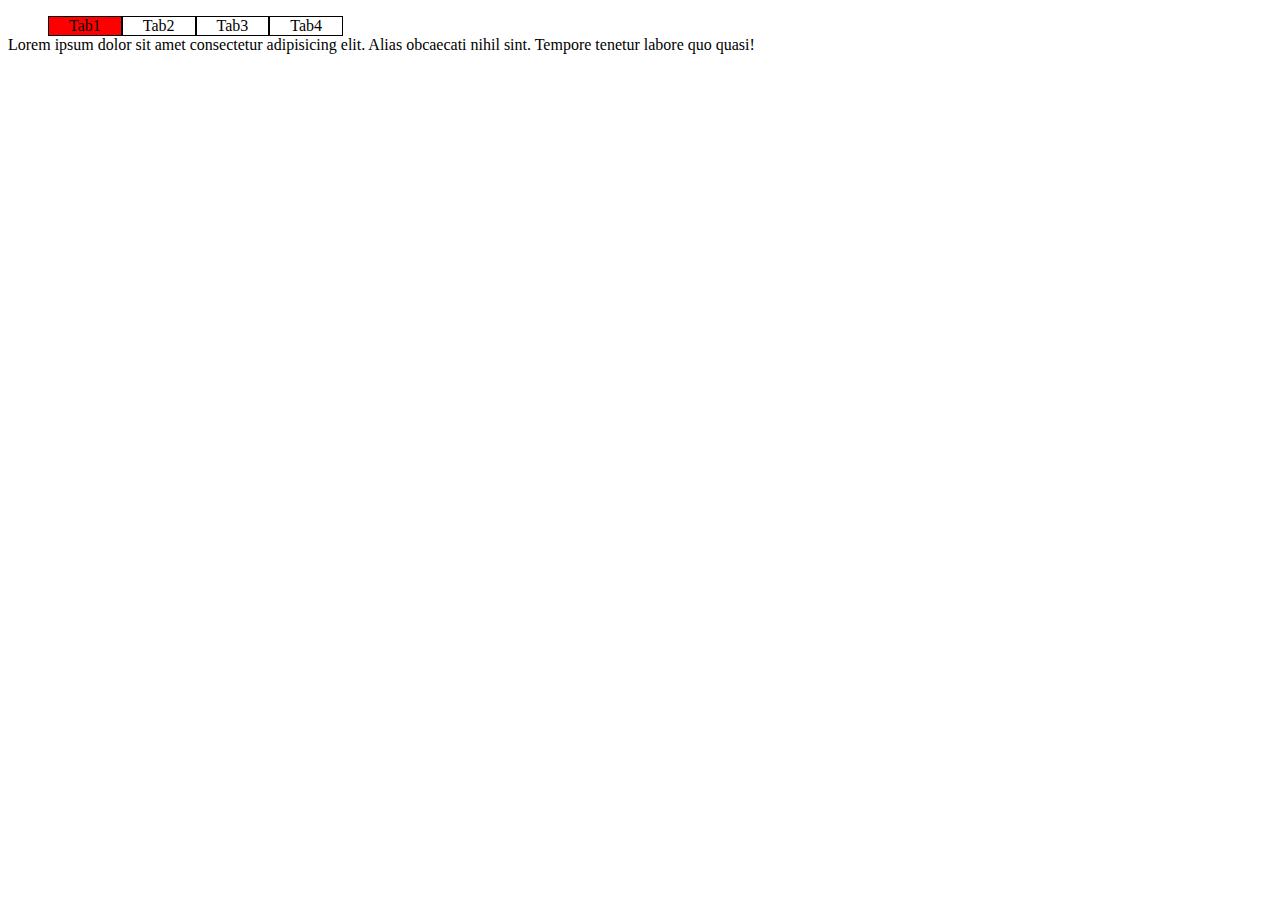
<file: PHP-ca2-14:8/index.html>
<!DOCTYPE html>
<html lang="en">
<head>
    <meta charset="UTF-8">
    <meta name="viewport" content="width=device-width, initial-scale=1.0">
    <meta http-equiv="X-UA-Compatible" content="ie=edge">
    <title>Document</title>
    <link rel="stylesheet" href="index.css">
    <script src="jquery-3.4.1.min.js"></script>
    <script>
        $(document).ready(function(){
            $('li').click(function(){
                //label
                $('li').removeClass('active');
                $(this).addClass('active');

                //An/ hien noi dung
                $('p').hide();
                var idLabel = $(this).attr('id');
                var idLabel = '#p' + idLabel;
                $(idLabel).show();
            });
        });
    </script>
</head>
<body>
    
    <ul>
        <li class="active" id='1'>Tab1</li>
        <li id='2'>Tab2</li>
        <li id='3'>Tab3</li>
        <li id='4'>Tab4</li>
    </ul>
    <div class="clear">
        <p id="p1">Lorem ipsum dolor sit amet consectetur adipisicing elit. Alias obcaecati nihil sint. Tempore tenetur labore quo quasi!</p>
        <p id="p2" class="d-none">Lorem ipsum dolor sit amet consectetur adipisicing elit. Alias obcaecat tenetur labore quo quasi voluptates veniam veritatis!</p>
        <p id="p3" class="d-none">Lorem ipsum dolor sit amet consectetur adipisicing elit. Alias obcaeTempore tenetur labore quo quasi voluptates veniam veritatis!</p>
        <p id="p4" class="d-none">Lorem ipsum dolor sit amet consectetur adipisicing elit. Alias obcaecati nihil siuo quasi voluptates veniam veritatis!</p>
    </div>

    
    
</body>
</html>
</file>
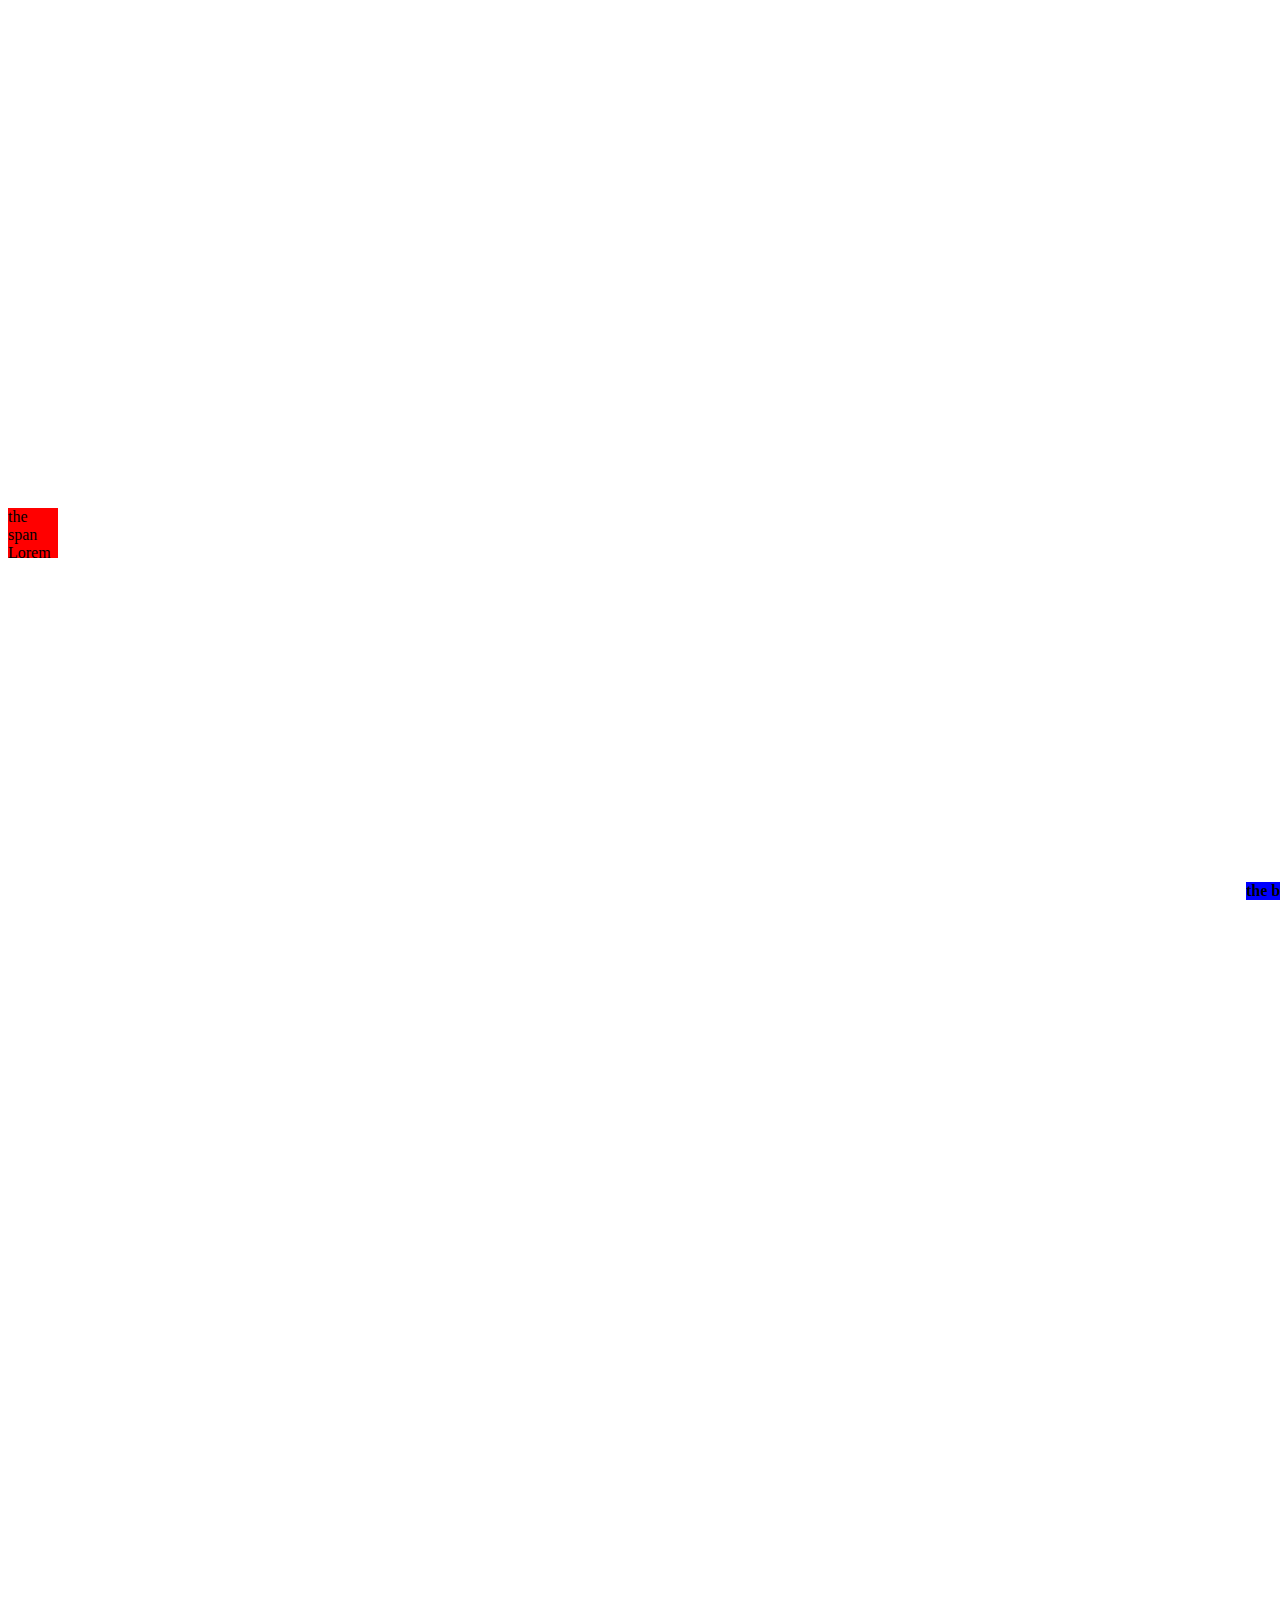
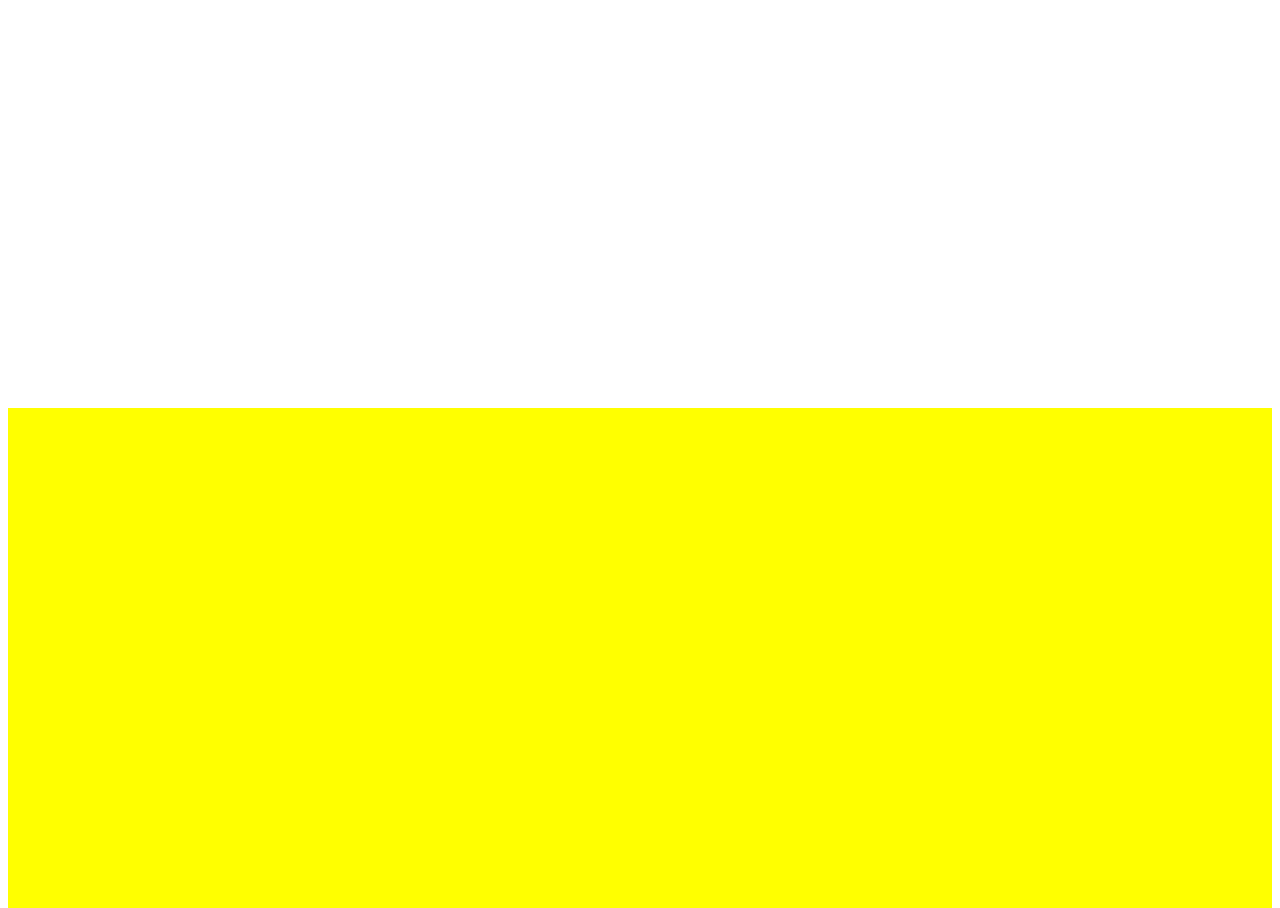
<file: PHP-07082019/demo.html>
<!DOCTYPE html>
<html lang="en">
<head>
    <meta charset="UTF-8">
    <meta name="viewport" content="width=device-width, initial-scale=1.0">
    <meta http-equiv="X-UA-Compatible" content="ie=edge">
    <title>Document</title>
    <style>
        #myDiv {
            height: 500px;
            background-color: yellow;
            position: relative;
            top: 2000px;
        }
        span {
            display: block;
            width: 50px;
            height: 50px;
            background-color: red;
            /* position: fixed; */
            bottom: 0;
            right: 0;
            z-index: 1;
            overflow: scroll;
        }
        b {
            position: fixed;
            bottom: 0;
            right: 0;
            background-color: blue;
            z-index: 2;
        }
    </style>
</head>
<body>
    <div id="myDiv">
            
    </div>
    <span>the span Lorem ipsum dolor sit amet consectetur adipisicing elit. Provident necessitatibus consequuntur qui quia tempora rem doloribus earum dignissimos et. Vitae?</span>
    <b>the b</b>
</body>
</html>
</file>
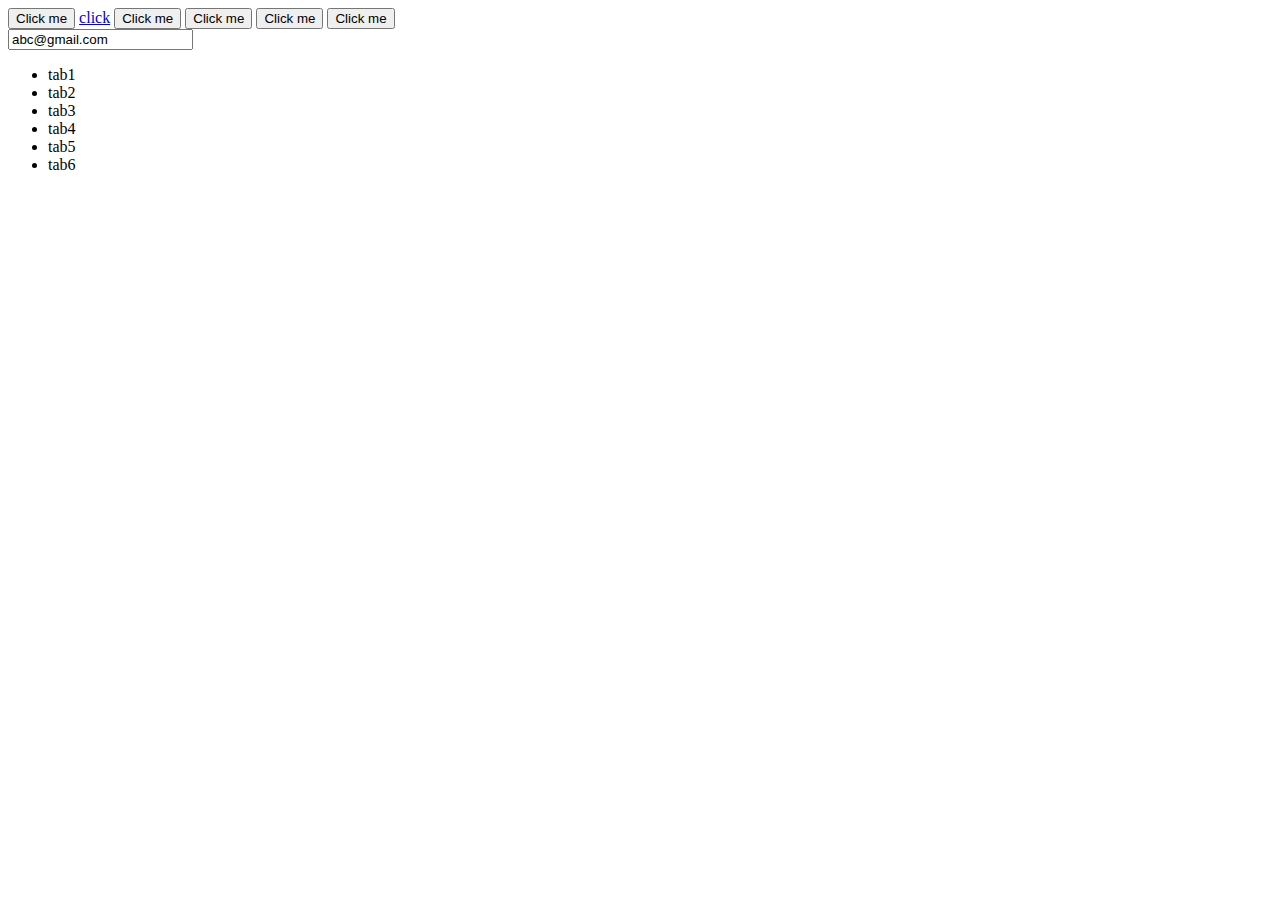
<file: PHP-07082019/demojs.html>
<!DOCTYPE html>
<html lang="en">
<head>
    <meta charset="UTF-8">
    <meta name="viewport" content="width=device-width, initial-scale=1.0">
    <meta http-equiv="X-UA-Compatible" content="ie=edge">
    <title>Document</title>
    <style> 
        .abc {
            background-color: red;
        }
    </style>
</head>
<body>
    <div>
    <button id="click" class="class-click">Click me</button>
    <a href="#"> click</a>
    <button id="click" class="class-click">Click me</button>
    <button id="click3" class="class-click">Click me</button>
    <button id="click" class="class-click">Click me</button>
    <button id="click" class="class-click">Click me</button>
    </div>
    <input type="text" class="test" value="abc@gmail.com"/>

    <ul>
        <li class="active">tab1</li>
        <li>tab2</li>
        <li>tab3</li>
        <li>tab4</li>
        <li>tab5</li>
        <li>tab6</li>
    </ul>


    <script src="jquery-3.4.1.min.js"></script>
    <script src="myjs.js"></script>
</body>
</html>
</file>
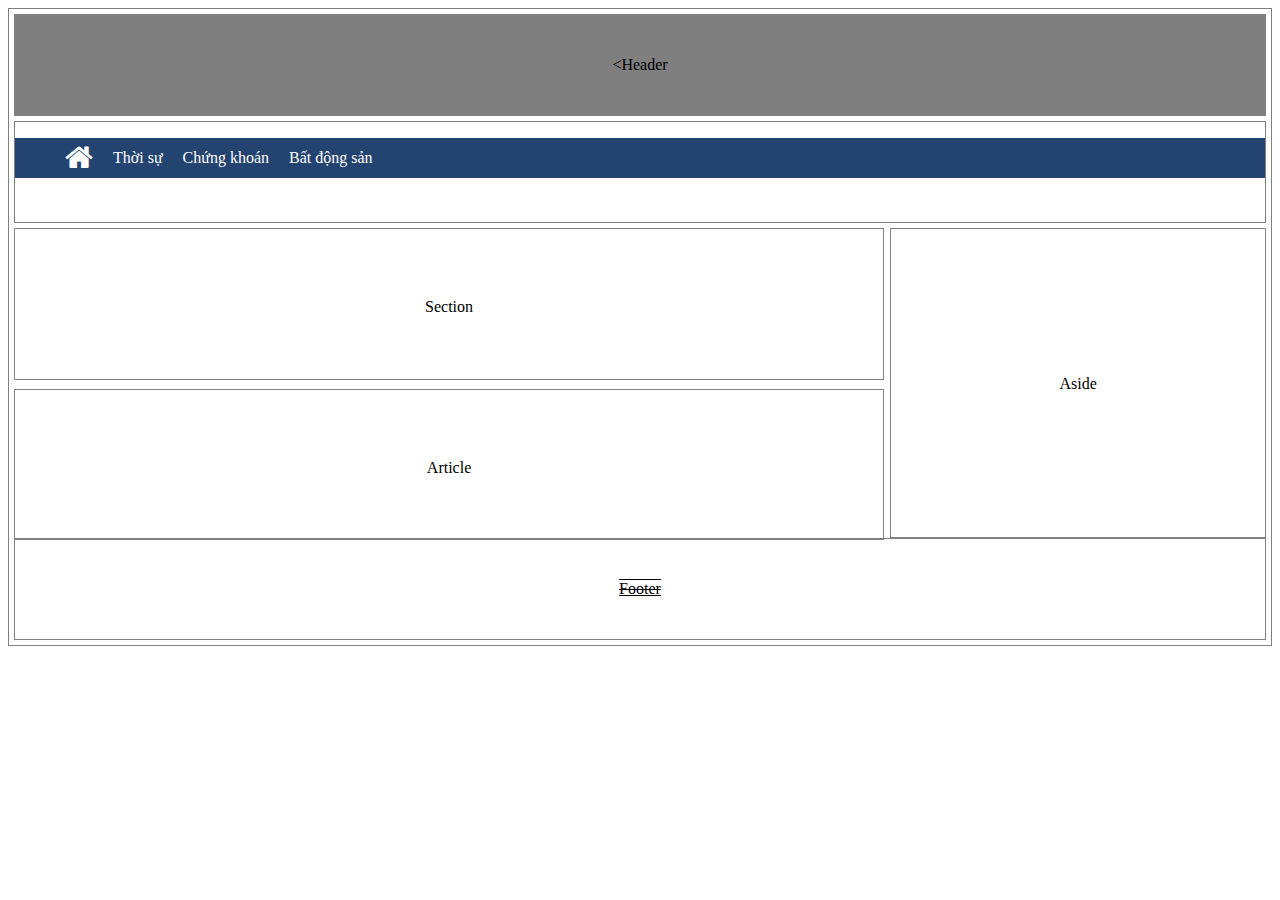
<file: PHP-07082019/exercise1.html>
<!DOCTYPE html>
<html lang="en">
<head>
    <meta charset="UTF-8">
    <meta name="viewport" content="width=device-width, initial-scale=1.0">
    <meta http-equiv="X-UA-Compatible" content="ie=edge">
    <link rel="stylesheet" href="style1.css">
    <link rel="stylesheet" href="font-awesome-4.7.0/css/font-awesome.min.css">
    <title>Document</title>
</head>
<body>
    <div class="wrapper">
        <div class="header">
                &lt;Header
        </div>
        <div class="nav mt-5">
            <ul>
                <li><a href="#"><i class="fa fa-home" aria-hidden="true"></i></a></li>
                <li>Thời sự</li>
                <li>Chứng khoán</li>
                <li>Bất động sản</li>
            </ul>
        </div>
        <div class="content mt-5">
            <div class="content-left">
                <div class="section">
                    Section
                </div>
                <div class="article">
                    Article
                </div>
            </div>
            <div class="aside">
                Aside
            </div>
        </div>
        <div class="footer mt-5">
            Footer
        </div>
    </div>
    
</body>
</html>
</file>
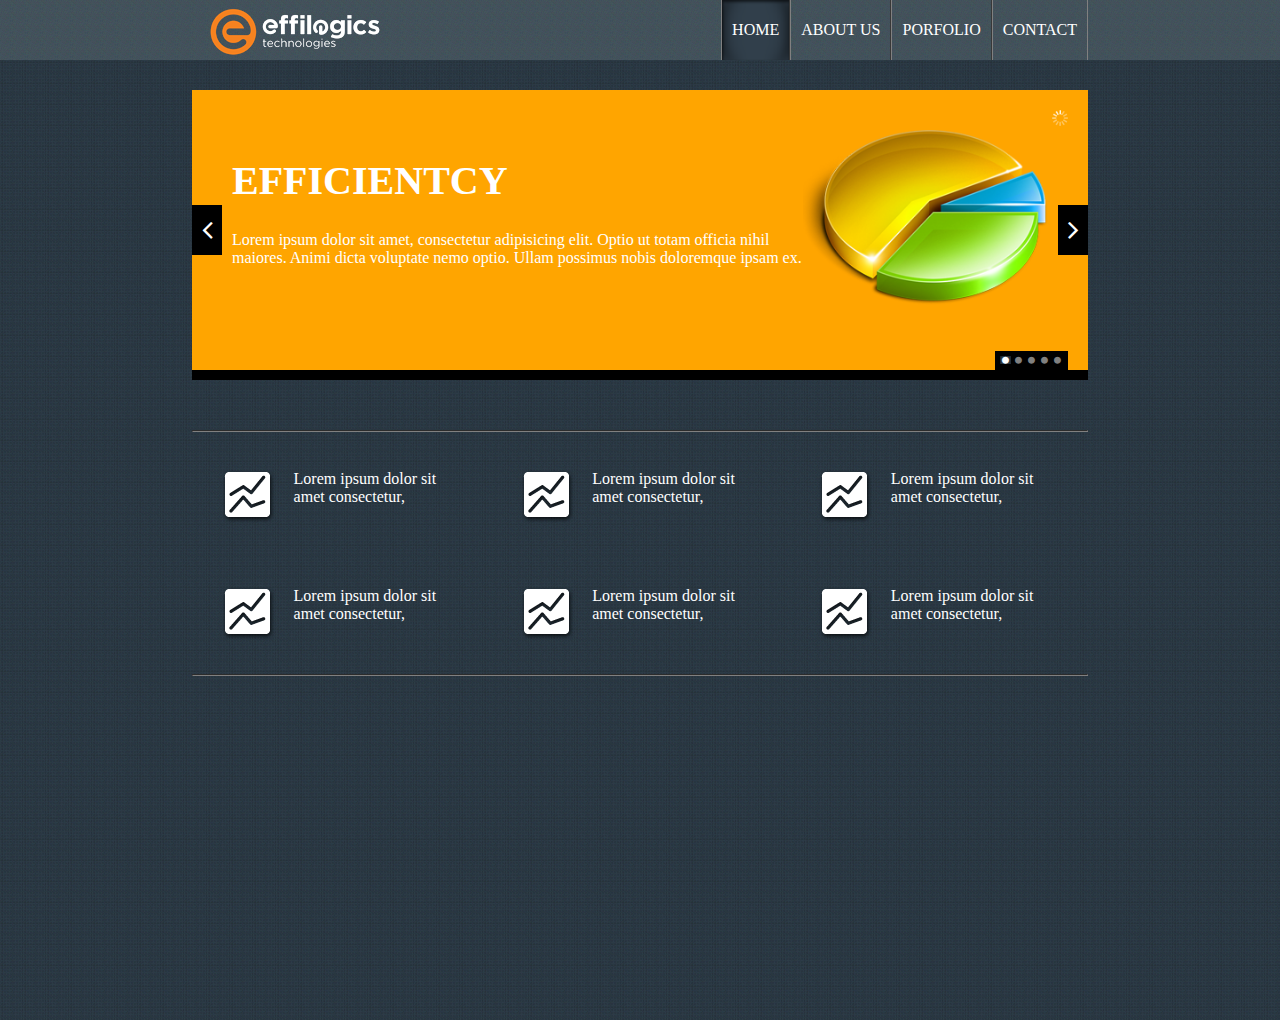
<file: PHP-07082019/exercise2.html>
<!DOCTYPE html>
<html lang="en">
<head>
    <meta charset="UTF-8">
    <meta name="viewport" content="width=device-width, initial-scale=1.0">
    <meta http-equiv="X-UA-Compatible" content="ie=edge">
    <title>Document</title>
    <link rel="stylesheet" href="font-awesome-4.7.0/css/font-awesome.min.css">
    <link rel="stylesheet" href="style2.css">
</head>
<body>
    <div class="wrapper">
        <header>
                <div class="logo">
                    <img src="Exercise/Logo.png" alt="">
                </div>
                <div class="menu">
                    <ul class="ul-1">
                        <li class="li-1 active"><a href="#">HOME</a></li>
                        <li class="li-1"><a href="#">ABOUT US</a>
                            <ul class="ul-2">
                                <li class="li-2"><a href="#">BACKGROUND</a></li>
                                <li class="li-2">MISSION</li>
                            </ul>
                        </li>
                        <li class="li-1"><a href="#">PORFOLIO</a></li>
                        <li class="li-1"><a href="#">CONTACT</a></li>
                    </ul>
                </div>
            </header>
    </div>
    <div class="wrapper-content">
        <div class="slide">
            <div class="content">
                <h1>EFFICIENTCY</h1>
                <p>Lorem ipsum dolor sit amet, consectetur adipisicing elit. Optio ut totam officia nihil maiores. Animi dicta voluptate nemo optio. Ullam possimus nobis doloremque ipsam ex.</p>
            </div>
            <div class="chart">
                <img src="Exercise/3D_Chart.png" alt="">
            </div>
            <div class="left">
                <i class="fa fa-angle-left" aria-hidden="true"></i>
            </div>
            <div class="right">
                <i class="fa fa-angle-right" aria-hidden="true"></i>
            </div>
            <div class="loading">
                <img src="Exercise/loading.png" alt="">
            </div>
            <div class="nav">
                <i class="fa fa-circle active" aria-hidden="true"></i>
                <i class="fa fa-circle" aria-hidden="true"></i>
                <i class="fa fa-circle" aria-hidden="true"></i>
                <i class="fa fa-circle" aria-hidden="true"></i>
                <i class="fa fa-circle" aria-hidden="true"></i>
            </div>
        </div>
        <hr/>
        <div class="wrapper-box">
            <div class="box">
                <div class="box-img">
                    <img src="Exercise/Icon_1.png" alt="">
                </div>
                <div class="box-content">
                    Lorem ipsum dolor sit amet consectetur, 
                </div>
            </div>
            <div class="box">
                <div class="box-img">
                    <img src="Exercise/Icon_1.png" alt="">
                </div>
                <div class="box-content">
                    Lorem ipsum dolor sit amet consectetur, 
                </div>
            </div>
            <div class="box">
                <div class="box-img">
                    <img src="Exercise/Icon_1.png" alt="">
                </div>
                <div class="box-content">
                    Lorem ipsum dolor sit amet consectetur, 
                </div>
            </div>
            <div class="box">
                <div class="box-img">
                    <img src="Exercise/Icon_1.png" alt="">
                </div>
                <div class="box-content">
                    Lorem ipsum dolor sit amet consectetur, 
                </div>
            </div>
            <div class="box">
                <div class="box-img">
                    <img src="Exercise/Icon_1.png" alt="">
                </div>
                <div class="box-content">
                    Lorem ipsum dolor sit amet consectetur, 
                </div>
            </div>
            <div class="box">
                <div class="box-img">
                    <img src="Exercise/Icon_1.png" alt="">
                </div>
                <div class="box-content">
                    Lorem ipsum dolor sit amet consectetur, 
                </div>
            </div>
        </div>
        <hr/>
    </div>
    
    <script>
        setInterval(function(){

        }, 2000)
    </script>
</body>
</html>
</file>
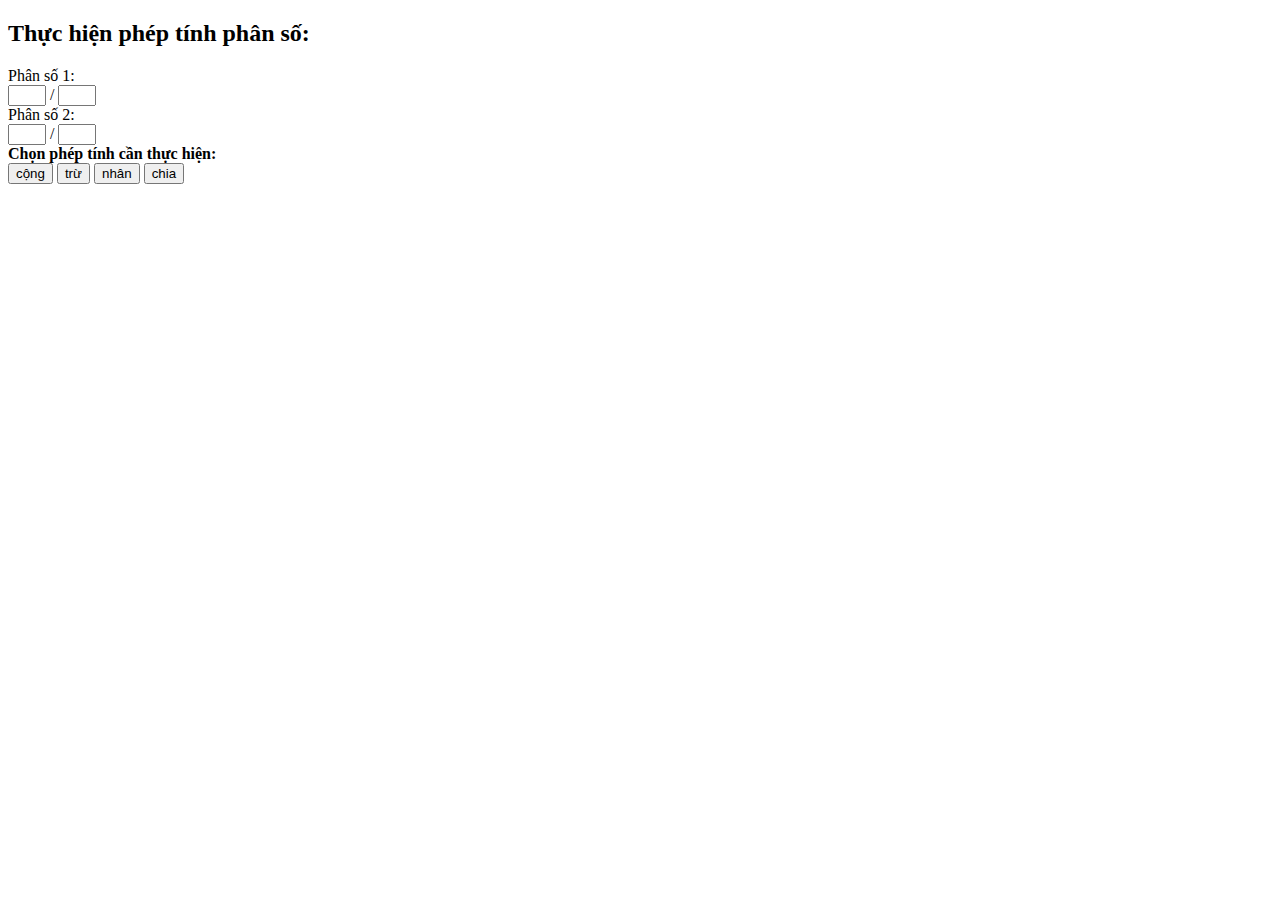
<file: template/PhanSoTemplate.html>
<!DOCTYPE html>
<html>
<head>
	<title>Demo  phan so</title>
    <style>
    	.input {
        	width: 30px;
      }
    </style>
</head>
<body>

<h2>Thực hiện phép tính phân số:</h2>

<form action="">
  Phân số 1:<br/>
  <input class="input" type="text" name="tuso1">
  /
  <input class="input" type="text" name="mauso1">
  <br/>
  Phân số 2:<br/>
  <input class="input" type="text" name="tuso2">
  /
  <input class="input" type="text" name="mauso2">
  <br/>
  <b>Chọn phép tính cần thực hiện:</b><br/>
  <input type="submit" name="btnCong" value="cộng">
  <input type="submit" name="btnTru" value="trừ">
  <input type="submit" name="btnNhan" value="nhân">
  <input type="submit" name="btnChia" value="chia">
</form> 


</body>
</html>
</file>
<file: PHP-ca2-14:8/index.css>
li {
    list-style: none;
    float: left;
    padding: 0 20px;
    border: 1px solid black;
}

.clear {
    clear: both;
}

.active {
    background-color: red;
}

.d-none {
    display: none;
}
</file>
<file: PHP-07082019/style1.css>
.wrapper {
    border: solid gray 1px;
    padding: 5px;
    text-align: center;
}

.header {
    height: 100px;
    border: solid gray 1px;
    line-height: 100px;
    background-color: rgba(0, 0, 0, 0.5);
}

.nav {
    height: 100px;
    border: solid gray 1px;
}

.aside {
    float: left;
    height: 310px;
    border: solid gray 1px;
    width: 30%;
    box-sizing: border-box;
    line-height: 310px;
}

.content-left {
    float: left;
    width: 69.5%;
    margin-right: 0.5%;
    height: 310px;
    
}

.section {
    height: 49%;
    border: solid gray 1px;
    box-sizing: border-box;
    line-height: 155px;
}

.article {
    height: 49%;
    margin-top: 1%;
    border: solid gray 1px;
    box-sizing: border-box;
    line-height: 155px;
}

.mt-5 {
    margin-top: 5px;
}

.footer {
    clear: both;
    height: 100px;
    border: solid gray 1px;
    line-height: 100px;
    text-decoration: underline line-through overline;
}

.nav li {
    float: left;
    list-style: none;
    padding: 0 10px;
    height: 40px;
    line-height: 40px;
    color: white;
}

.nav li a {
    color: white;
    text-decoration: none;
    font-size: 30px;
}

.nav li:hover {
    background-color: #3665A6;

}
ul {
    height: 40px;
    background-color: #234370;
}
</file>
<file: PHP-07082019/style2.css>
body {
    margin: 0;
}

.wrapper {
    padding: 0 15%;
    background-image: url('Exercise/HeaderBackground.png');
}
header {
    height: 60px;
    width: 100%;
    display: flex;
    justify-content: space-between;
}

.ul-1 {
    height: 60px;
    margin: 0;
}

.li-1 {
    float: left;
    list-style: none;
    padding: 0 10px;
    height: 60px;
    line-height: 60px;
    /* border-left: gray 1px solid;
    border-right: rgb(39, 39, 59) 2px solid; */
    border-left: 0.05px solid gray;
    border-right: 0.05px solid rgb(56, 56, 56);
    color:white;
    position: relative;
}

.li-1:last-child {
    border-right: gray 1px solid;
}
.li-1:hover > a{
    color: red;
}

.li-1:hover .ul-2 {
    display: block;
    
}

.ul-2 {
    background-color: rgba(56, 56, 56, 0.5);
    position: absolute;
    top: 60px;
    left: 0;
    padding: 0;
    display: none;
    z-index: 10;
}

.li-2 {
    list-style-type: none;
    padding: 0 10px;
    border-bottom: 1px black solid;
}

.menu a {
    text-decoration: none;
    color: white;
}

.active {
    background-image: url('Exercise/BorderMenu.png');
    background-size: 100% 100%;
}

.wrapper-content {
    padding: 30px 15%;
    background-image: url('Exercise/PageBackground.png');
    min-height: 100vh;
}

.slide {
    background-color: orange;
    height: 200px;
    padding: 40px;
    color: white;
    position: relative;
    border-bottom: 10px solid black;
    margin-bottom: 50px;
}

.slide .content {
    width: 70%;
    float: left;
}

.slide .chart {
    width: 30%;
    float: left;
}

.slide .chart img {
    width: 100%;
}

h1 {
    font-size: 40px;
}

.left {
    position: absolute;
    left: 0;
    color: white;
    background-color: black;
    width: 30px;
    height: 50px;
    font-size: 30px;
    line-height: 50px;
    text-align: center;
    top: 50%;
    margin-top: -25px;
}

.right {
    position: absolute;
    right: 0;
    color: white;
    background-color: black;
    width: 30px;
    height: 50px;
    font-size: 30px;
    line-height: 50px;
    text-align: center;
    top: 50%;
    margin-top: -25px;
}

.loading {
    position: absolute;
    right: 20px;
    top: 20px;
    
}

.loading img {
    animation: loading 2s linear infinite;
}

@keyframes loading {
    from {
        transform: rotate(0deg);
    }
    to {
        transform: rotate(360deg);
    }
}

.slide .nav {
    position: absolute;
    right: 20px;
    bottom: 0;
    background-color: black;
    padding: 5px;
    font-size: 8px;
    color: gray;
}

.slide .nav i {
    padding: 0 2px;
}

.slide .active  {
    color: white;
}

hr {
    border-color: gray;
}

.wrapper-box .box {
    width: 33.33%;
    float: left;
    padding: 30px;
    box-sizing: border-box;
}

.box .box-img {
    float: left;
    width: 30%;
}

.box .box-content {
    float: left;
    width: 70%;
    color: white;
}
</file>
